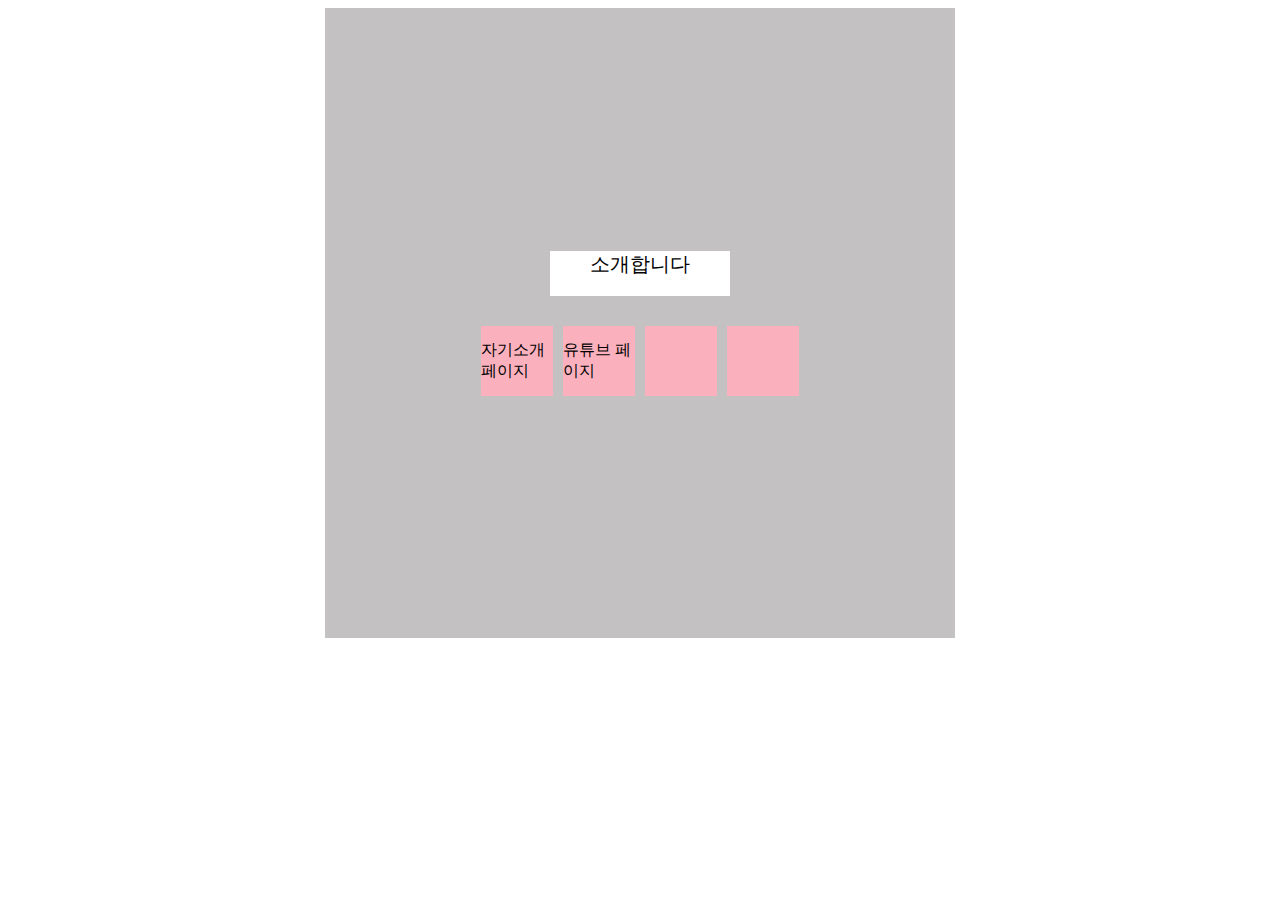
<file: index.html>
<!DOCTYPE html>
<html lang="en">
  <head>
    <meta charset="UTF-8" />
    <meta http-equiv="X-UA-Compatible" content="IE=edge" />
    <meta name="viewport" content="width=device-width, initial-scale=1.0" />
    <title>Document</title>
  </head>
  <body>
    <div style="background-color: white; height: 100vh; height: 50%; display: flex; justify-content: center; align-items: center; justify-content: center">
      <div style="flex-direction: column; background-color: rgb(195, 193, 193); height: 70vh; width: 70vh; display: flex; justify-content: center; align-items: center; gap: 30px">
        <div style="background-color: white; height: 5vh; width: 20vh; display: flex; font-size: 20px; justify-content: center">
          <div>소개합니다</div>
        </div>
        <div style="display: flex; flex-direction: row; gap: 10px">
          <div onclick="location.href='self.html'" style="cursor: pointer; background-color: rgb(251, 176, 189); height: 70px; width: 8vh; display: flex; justify-content: center; align-items: center">자기소개 페이지</div>
          <div onclick="location.href='youtube.html'" style="cursor: pointer; background-color: rgb(251, 176, 189); height: 70px; width: 8vh; display: flex; justify-content: center; align-items: center">유튜브 페이지</div>
          <div style="background-color: rgb(251, 176, 189); height: 70px; width: 8vh"></div>
          <div style="background-color: rgb(251, 176, 189); height: 70px; width: 8vh"></div>
        </div>
      </div>
    </div>
  </body>
</html>
</file>
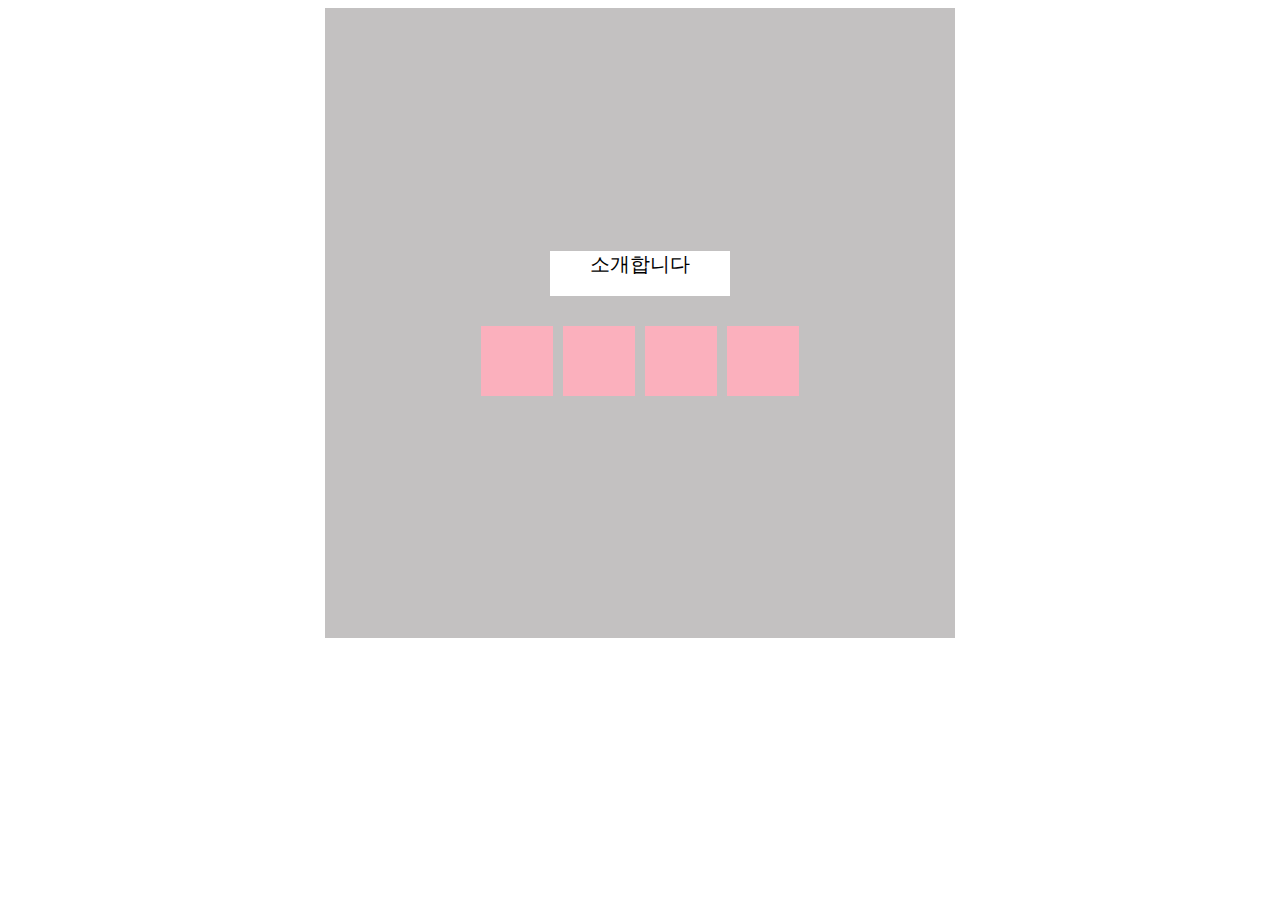
<file: a.html>
<!DOCTYPE html>
<html lang="en">
  <head>
    <meta charset="UTF-8" />
    <meta http-equiv="X-UA-Compatible" content="IE=edge" />
    <meta name="viewport" content="width=device-width, initial-scale=1.0" />
    <title>Document</title>
  </head>
  <body>
    <div
      style="
        background-color: white;
        height: 100vh;
        height: 50%;
        display: flex;
        justify-content: center;
        align-items: center;
        justify-content: center;
      "
    >
      <div
        style="
          flex-direction: column;
          background-color: rgb(195, 193, 193);
          height: 70vh;
          width: 70vh;
          display: flex;
          justify-content: center;
          align-items: center;
          gap: 30px;
        "
      >
        <div
          style="
            background-color: white;
            height: 5vh;
            width: 20vh;
            display: flex;
            font-size: 20px;
            justify-content: center;
          "
        >
          <div>소개합니다</div>
        </div>
        <div style="display: flex; flex-direction: row; gap: 10px">
          <div
            style="
              background-color: rgb(251, 176, 189);
              height: 70px;
              width: 8vh;
              display: flex;
              justify-content: center;
              align-items: center;
            "
          ></div>
          <div
            style="
              background-color: rgb(251, 176, 189);
              height: 70px;
              width: 8vh;
            "
          ></div>
          <div
            style="
              background-color: rgb(251, 176, 189);
              height: 70px;
              width: 8vh;
            "
          ></div>
          <div
            style="
              background-color: rgb(251, 176, 189);
              height: 70px;
              width: 8vh;
            "
          ></div>
        </div>
      </div>
    </div>
  </body>
</html>
</file>
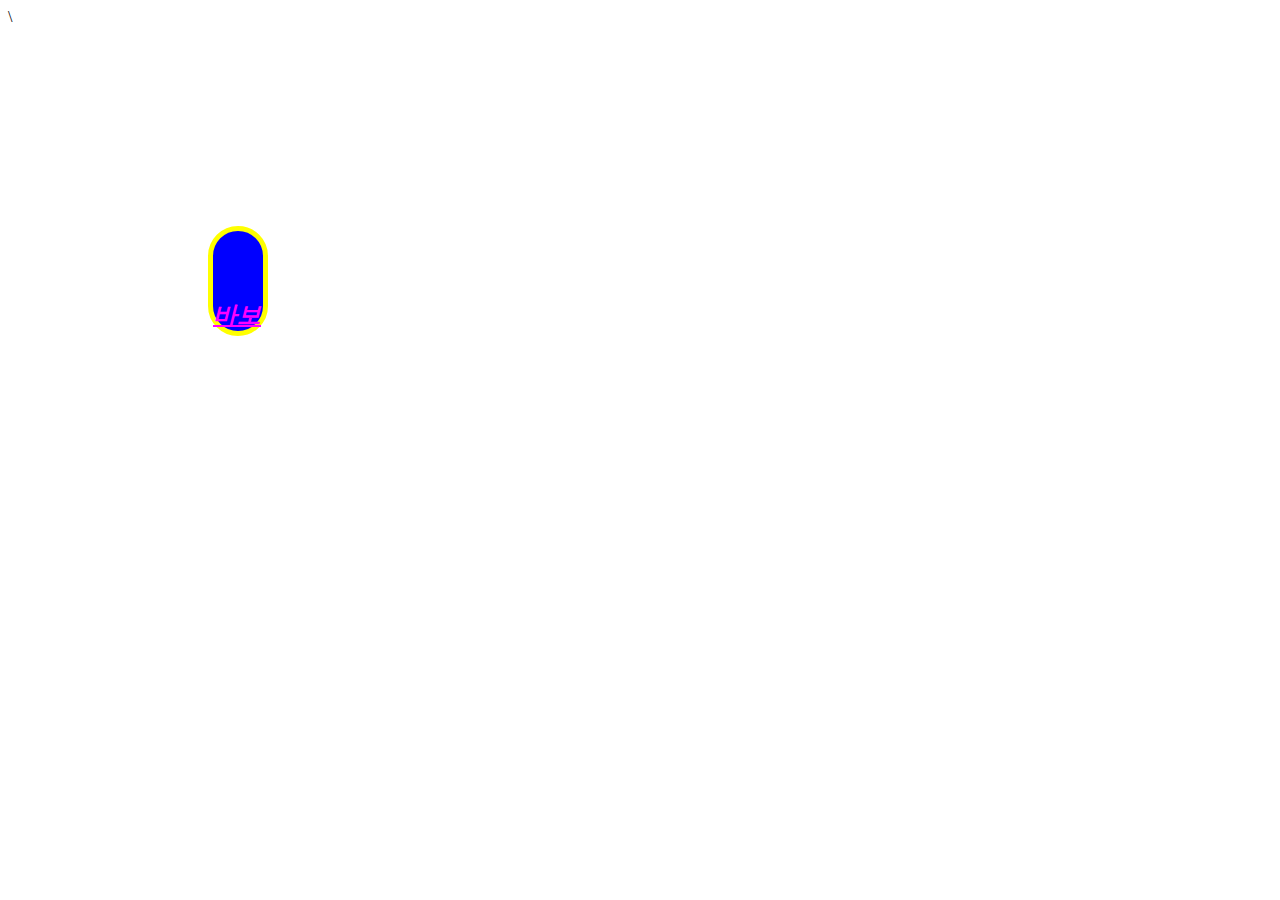
<file: aaa.html>
<!DOCTYPE html>
<html lang="en">
  <head>
    <meta charset="UTF-8" />
    <meta http-equiv="X-UA-Compatible" content="IE=edge" />
    <meta name="viewport" content="width=device-width, initial-scale=1.0" />
    <title>t</title>
  </head>
  <body>
    <!-- 새로 파일 생성할대는 !+tab  -->
    <!-- 주석처리할떄는 ctrl+/ -->
    <!-- vh는 100vh까지 -->\
    <!--화면을 꽉 채울려면 100% -->
    <!-- 1.스타일 확인하기 2. : 확인하기 3. " 확인하기 4. ; 표시 확인하기 5. 속성이름 확인하기 6. 여는태그 닫는태그 갯수 확인하기 -->

    <div
      style="
        display: flex;
        width: 50px;
        height: 100px;
        background-color: blue;
        color: fuchsia;
        font-weight: bold;
        font-style: italic;
        text-decoration: underline;
        font-size: 24px;
        border: 5px solid yellow;
        border-radius: 200px;
        margin-left: 200px;
        margin-top: 200px;
        justify-content: flex-start;
        align-items: flex-end;
      "
    >
      바보
    </div>
  </body>
</html>
</file>
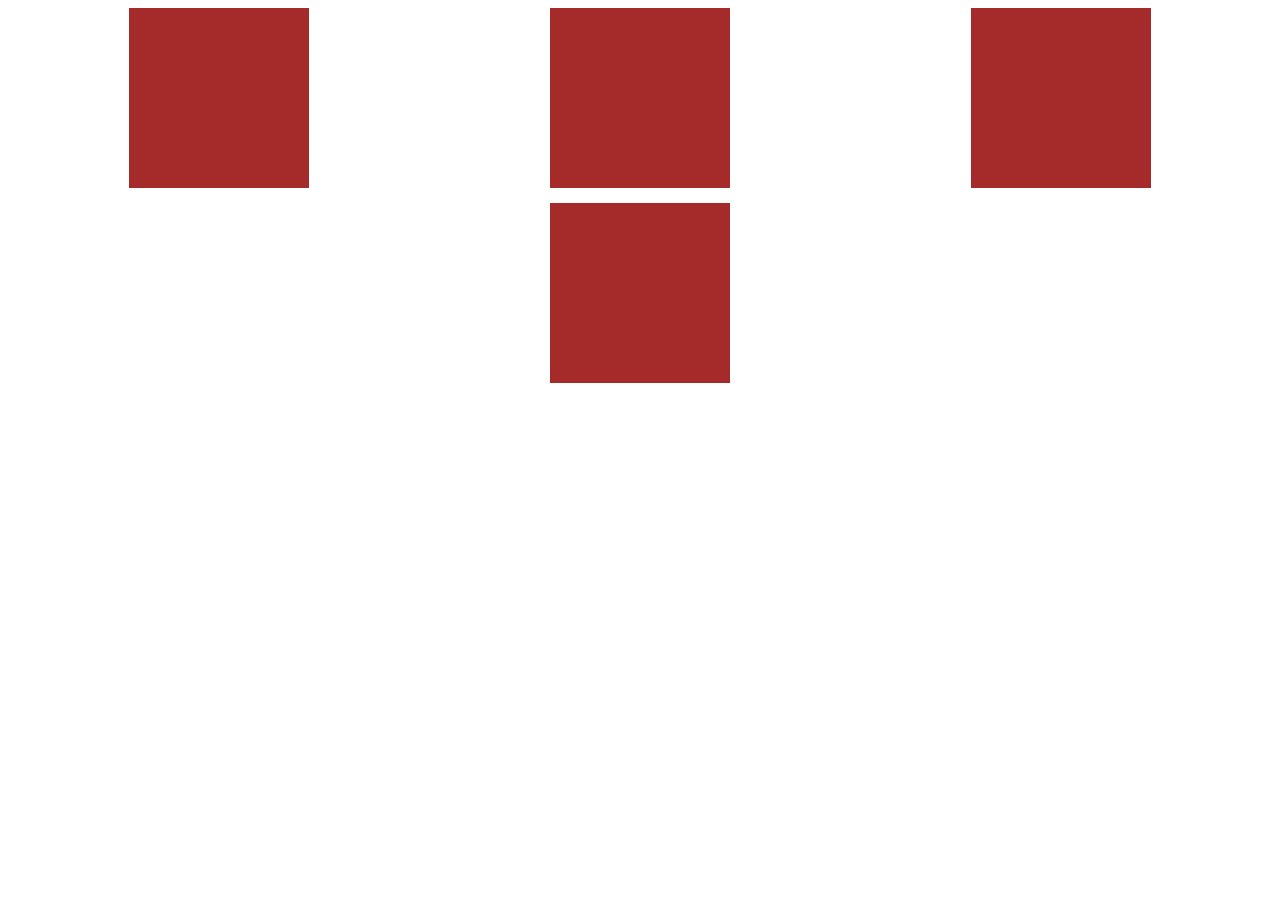
<file: css_test.html>
<!DOCTYPE html>
<html lang="en">
  <head>
    <meta charset="UTF-8" />
    <meta name="viewport" content="width=device-width, initial-scale=1.0" />
    <link rel="stylesheet" type="text/css" href="./css_test.css" />
    <title>Document</title>
  </head>
  <body>
    <div class="bigbrownbox">
      <div class="brownbox"></div>
      <div class="twobrownbox">
        <div class="brownboxtwo"></div>
        <div class="brownbox"></div>
      </div>
      <div class="brownbox"></div>
    </div>
  </body>
</html>
</file>
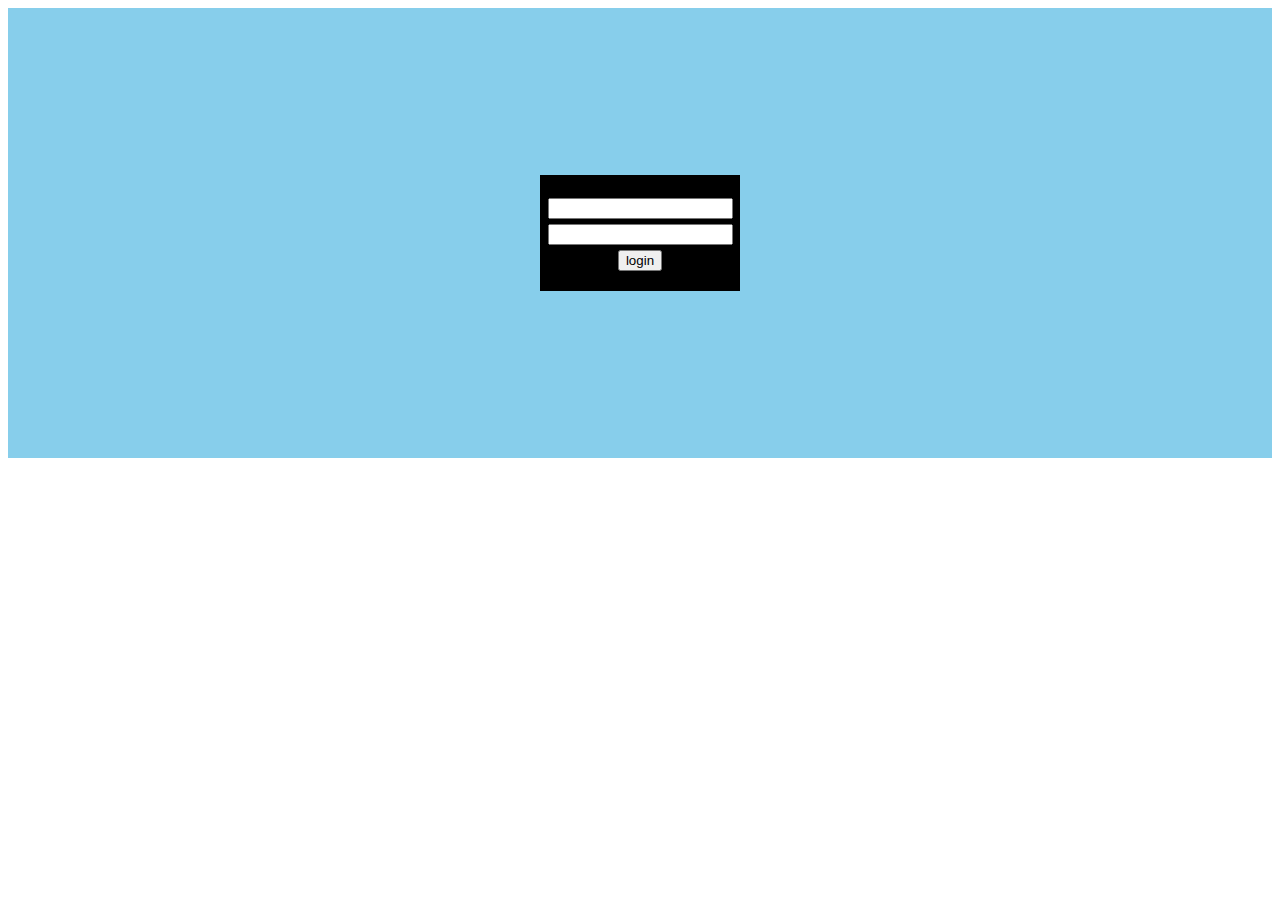
<file: just me.html>
<!DOCTYPE html>
<html lang="en">
  <head>
    <meta charset="UTF-8" />
    <meta http-equiv="X-UA-Compatible" content="IE=edge" />
    <meta name="viewport" content="width=device-width, initial-scale=1.0" />
    <title>Document</title>
  </head>
  <body>
    <div style="background-color: skyblue; height: 50vh; width: 100%; display: flex; align-items:center; justify-content: center;">
      <div style="background-color: black; width: 200px; display: flex; align-items: center; flex-direction: column; gap: 5px">
        <div>login</div>
        <input type="text"></input>
        <input type="password"></input>
        <button style="margin-bottom: 20px;">login</button>
      </div>
    </div>
  </body>
</html>
</file>
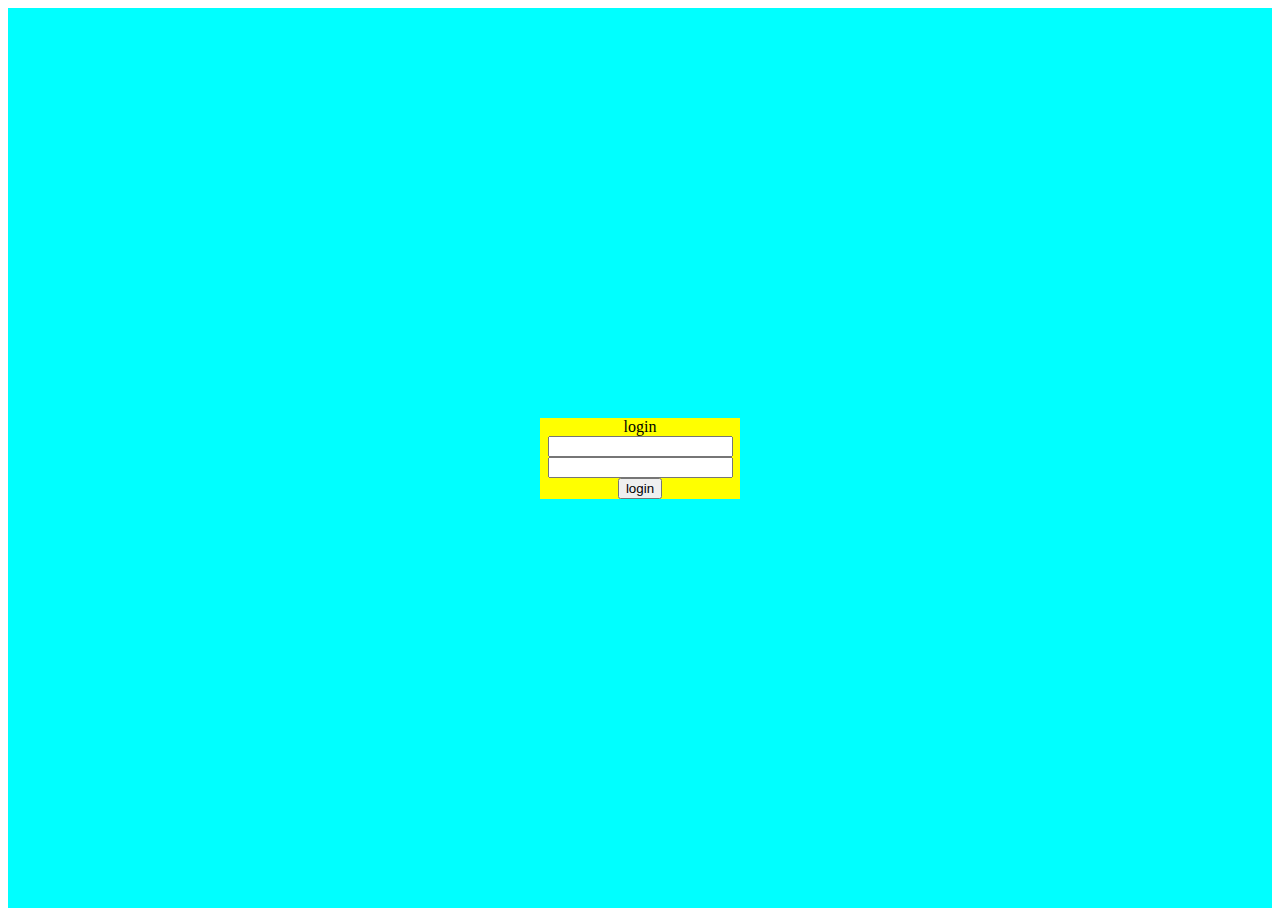
<file: login.html>
<!DOCTYPE html>
<html lang="en">
  <head>
    <meta charset="UTF-8" />
    <meta http-equiv="X-UA-Compatible" content="IE=edge" />
    <meta name="viewport" content="width=device-width, initial-scale=1.0" />
    <title>Document</title>
  </head>
  <body>
    <!-- 배경색은 아쿠아색 세로길이는 100vh 가로길이는 100% 세로가운데 가로가운데-->
    <div style="background-color: aqua; height: 100vh; width: 100%; display: flex; align-items:center; justify-content: center;"> 
        <!-- 배경색은 옐로우색이며 가로길리 200px 세로가운데  -->
      <div style="background-color: yellow;width: 200px; display: flex; align-items: center; flex-direction: column;">
          <div>login</div>
          <input type="text"></input>
          <input type="password"></input>
          <button>login</button>
      </div>
    </div>
  </body>
</html>
</file>
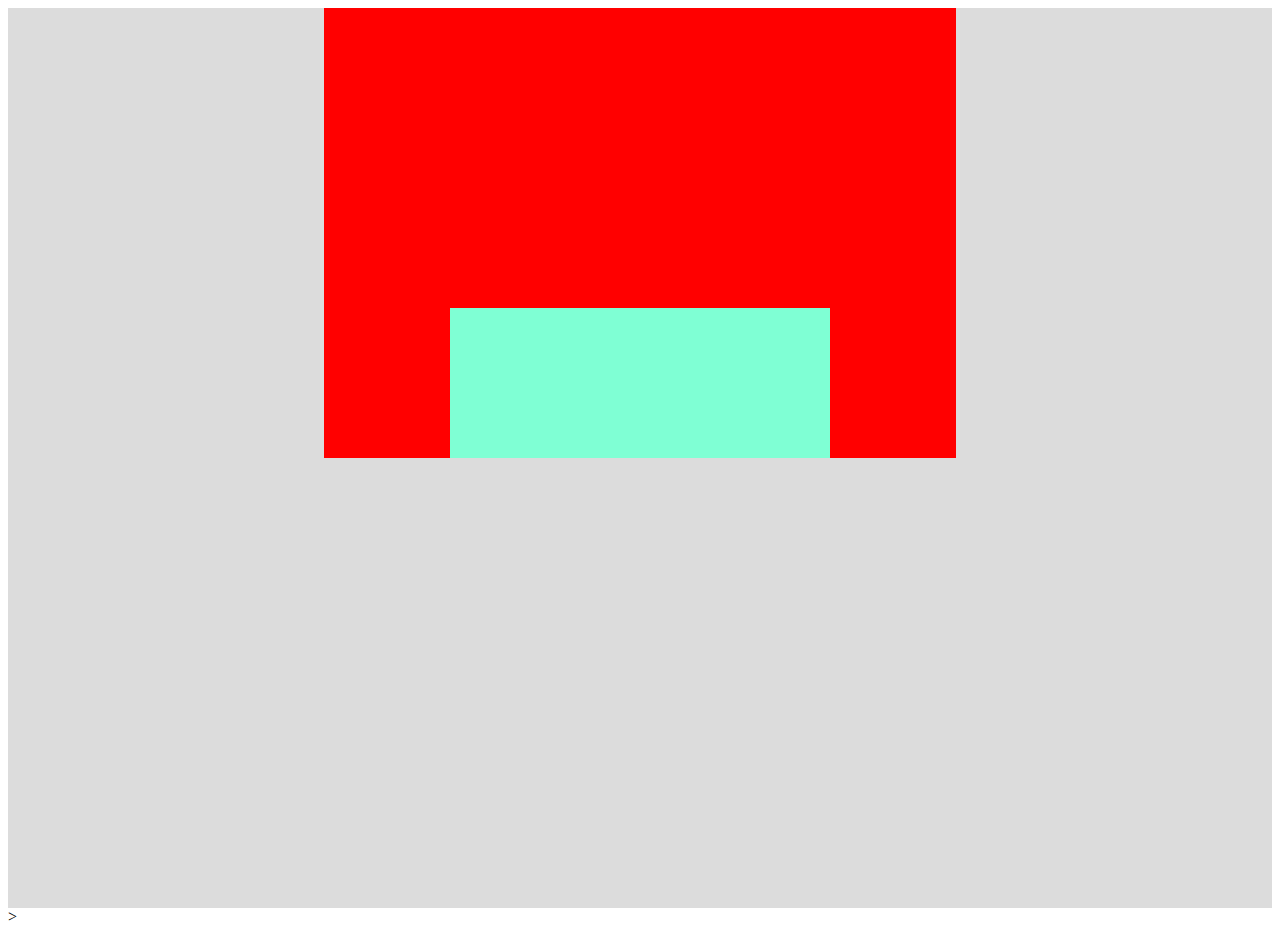
<file: namo.html>
<!DOCTYPE html>
<html lang="en">
  <head>
    <meta charset="UTF-8" />
    <meta http-equiv="X-UA-Compatible" content="IE=edge" />
    <meta name="viewport" content="width=device-width, initial-scale=1.0" />
    <title>Document</title>
  </head>
  <body>
    <div
      style="
        background-color: gainsboro;
        height: 100vh;
        width: 100%;
        display: flex;
        align-items: center;
        flex-direction: column;
      "
    >
      <div
        style="
          background-color: red;
          height: 50vh;
          width: 50%;
          display: flex;
          align-items: center;
          flex-direction: column;
          justify-content: center;
        "
      >
        <div style="background-color: red; height: 50vh; width: 50%"></div>
        <div
          style="background-color: aquamarine; height: 25vh; width: 60%"
        ></div>
      </div>
    </div>
    >
  </body>
</html>
</file>
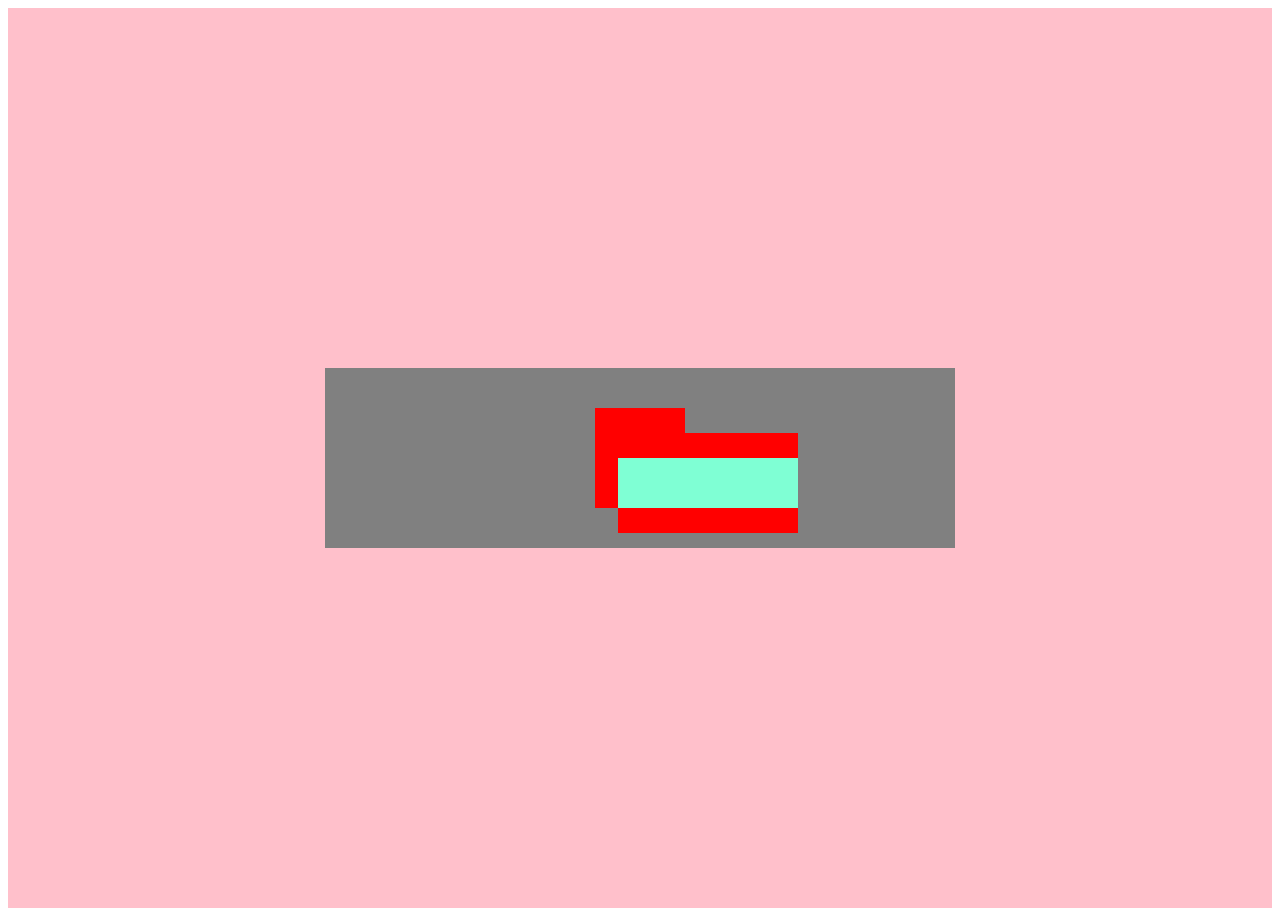
<file: nemo.html>
<!DOCTYPE html>
<html lang="en">
  <head>
    <meta charset="UTF-8" />
    <meta http-equiv="X-UA-Compatible" content="IE=edge" />
    <meta name="viewport" content="width=device-width, initial-scale=1.0" />
    <title>Document</title>
  </head>
  <body>
    <div style="background-color: pink; height: 100vh; width: 100%;  display: flex;
    align-items: center;
    justify-content: center;">
      <div
        style="
          background-color: gray;
          height: 20vh;
          width: 70vh;
          display: flex; 
          align-items: center; 
          flex-direction: row; 
          display: flex;
          align-items: center;
          justify-content: center;
          gap: 18px">


        
      
          <div style="background-color: red; height: 100px; width: 10vh; display: flex; justify-content: center; align-items: center;">
             <div style="background-color: aquamarine; height: 50px; width: 5vh; display: flex;">
          <div style="background-color: red; height: 100px; width: 10vh; display: flex; justify-content: center; align-items: center;">          
             <div style="background-color: aquamarine; height: 50px; width: 5vh; display: flex;">
               </div> </div>   
          <div style="background-color: red; height: 100px; width: 10vh; display: flex; justify-content: center; align-items: center;">         
             <div style="background-color: aquamarine; height: 50px; width: 5vh; display: flex;">
               </div> </div>
          <div style="background-color: red; height: 100px; width: 10vh; display: flex; justify-content: center; align-items: center;">                  
             <div style="background-color: aquamarine; height: 50px; width: 5vh; display: flex;">
               </div> </div>
          <div style="background-color: red; height: 100px; width: 10vh; display: flex; justify-content: center; align-items: center;">         
             <div style="background-color: aquamarine; height: 50px; width: 5vh; display: flex;">
               </div> </div>
       </div>
      </div>
    </div>
  </body>
</html>
</file>
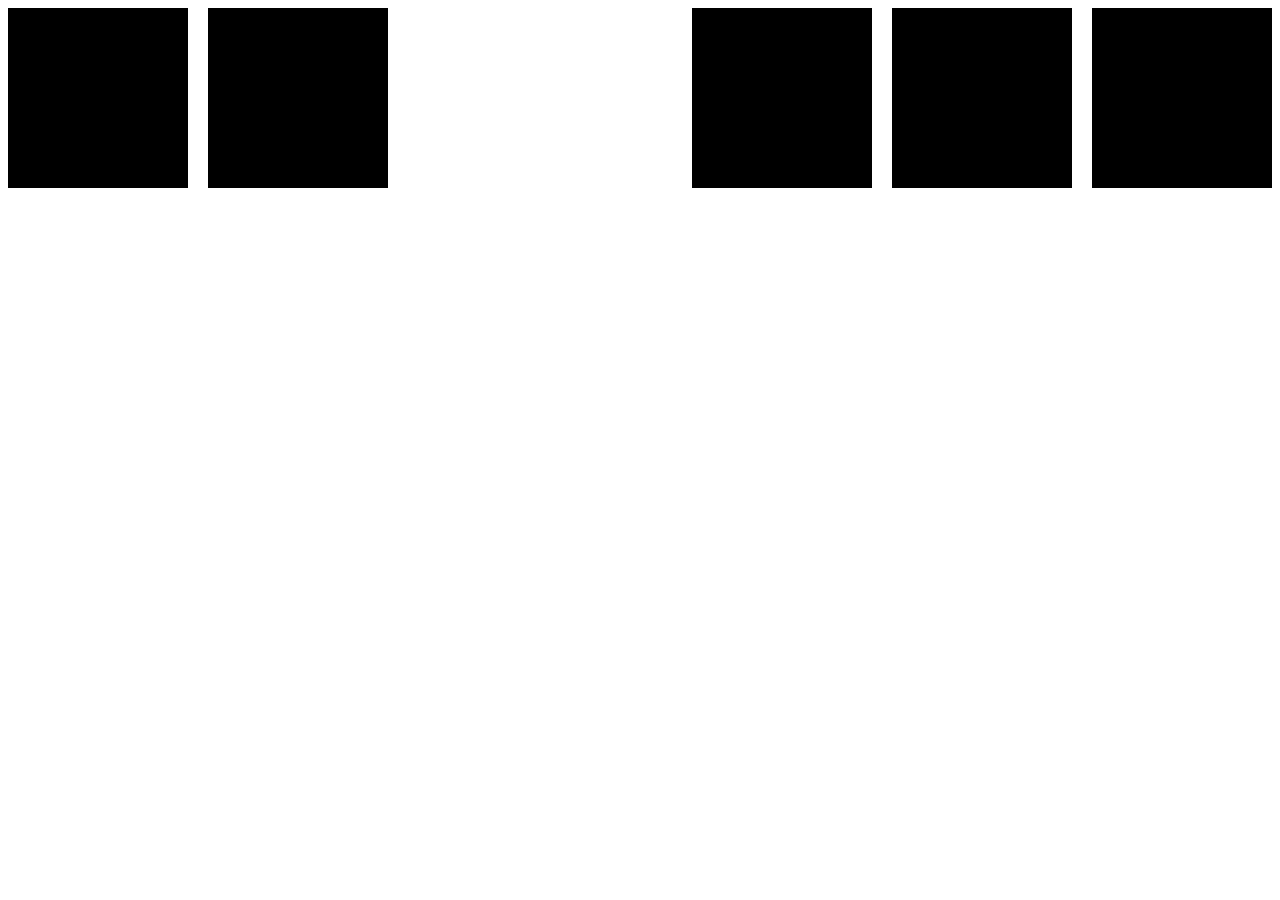
<file: practice.html>
<!DOCTYPE html>
<html lang="en">
  <head>
    <meta charset="UTF-8" />
    <meta http-equiv="X-UA-Compatible" content="IE=edge" />
    <meta name="viewport" content="width=device-width, initial-scale=1.0" />
    <title>Document</title>
  </head>
  <body>
    <div style="display: flex; justify-content: space-between">
      <div style="display: flex">
        <div style="background-color: black; height: 20vh; width: 20vh; margin-right: 20px"></div>
        <div style="background-color: black; height: 20vh; width: 20vh; margin-right: 20px"></div>
      </div>
      <div style="display: flex">
        <div style="background-color: black; height: 20vh; width: 20vh; margin-right: 20px"></div>
        <div style="background-color: black; height: 20vh; width: 20vh; margin-right: 20px"></div>
        <div style="background-color: black; height: 20vh; width: 20vh"></div>
      </div>
    </div>
  </body>
</html>
</file>
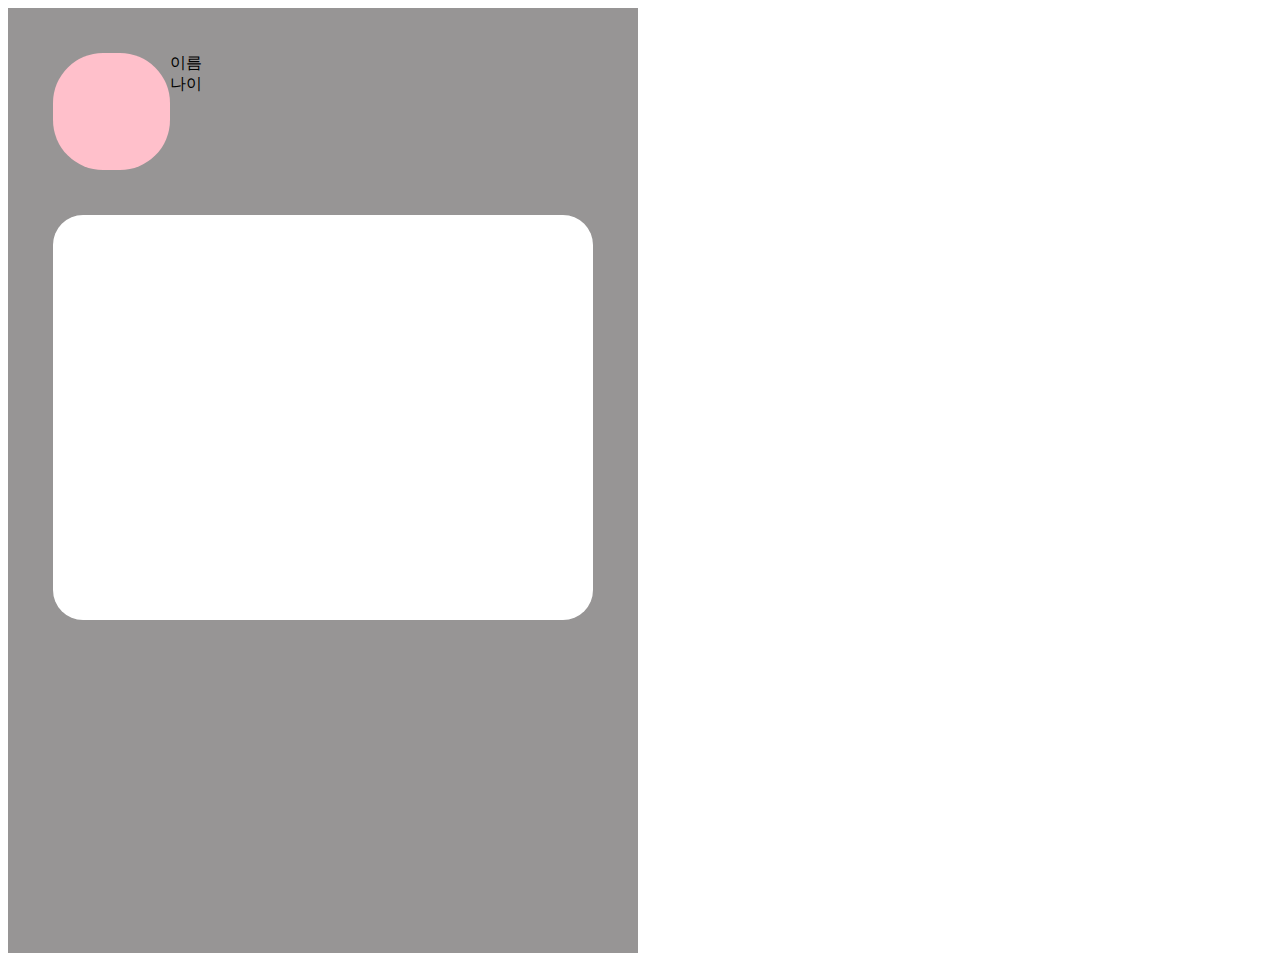
<file: self.html>
<!DOCTYPE html>
<html lang="en">
  <head>
    <meta charset="UTF-8" />
    <meta http-equiv="X-UA-Compatible" content="IE=edge" />
    <meta name="viewport" content="width=device-width, initial-scale=1.0" />
    <title>Document</title>
  </head>
  <body>
    <div
      style="
        background-color: rgb(151, 149, 149);
        height: 100vh;
        width: 70vh;
        padding-top: 5vh;
      "
    >
      <div style="display: flex; flex-direction: row">
        <div
          style="
            background-color: pink;
            height: 13vh;
            width: 13vh;
            margin-left: 5vh;
            border-radius: 50px;
          "
        ></div>
        <div style="display: flex; flex-direction: column">
          <div>이름</div>
          <div>나이</div>
        </div>
      </div>
      <div
        style="
          background-color: white;
          height: 45vh;
          width: 60vh;
          display: flex;
          justify-content: center;
          margin-left: 5vh;
          margin-top: 5vh;
          border-radius: 30px;
        "
      ></div>
    </div>
  </body>
</html>
</file>
<file: css_test.css>
.brownbox {
  background-color: brown;
  height: 20vh;
  width: 20vh;
}

.bigbrownbox {
  display: flex;
  flex-direction: row;
  justify-content: space-around;
}
.twobrownbox {
  display: flex;
  flex-direction: column;
}
.brownboxtwo {
  background-color: brown;
  height: 20vh;
  width: 20vh;
  display: flex;
  margin-bottom: 15px;
}
</file>
